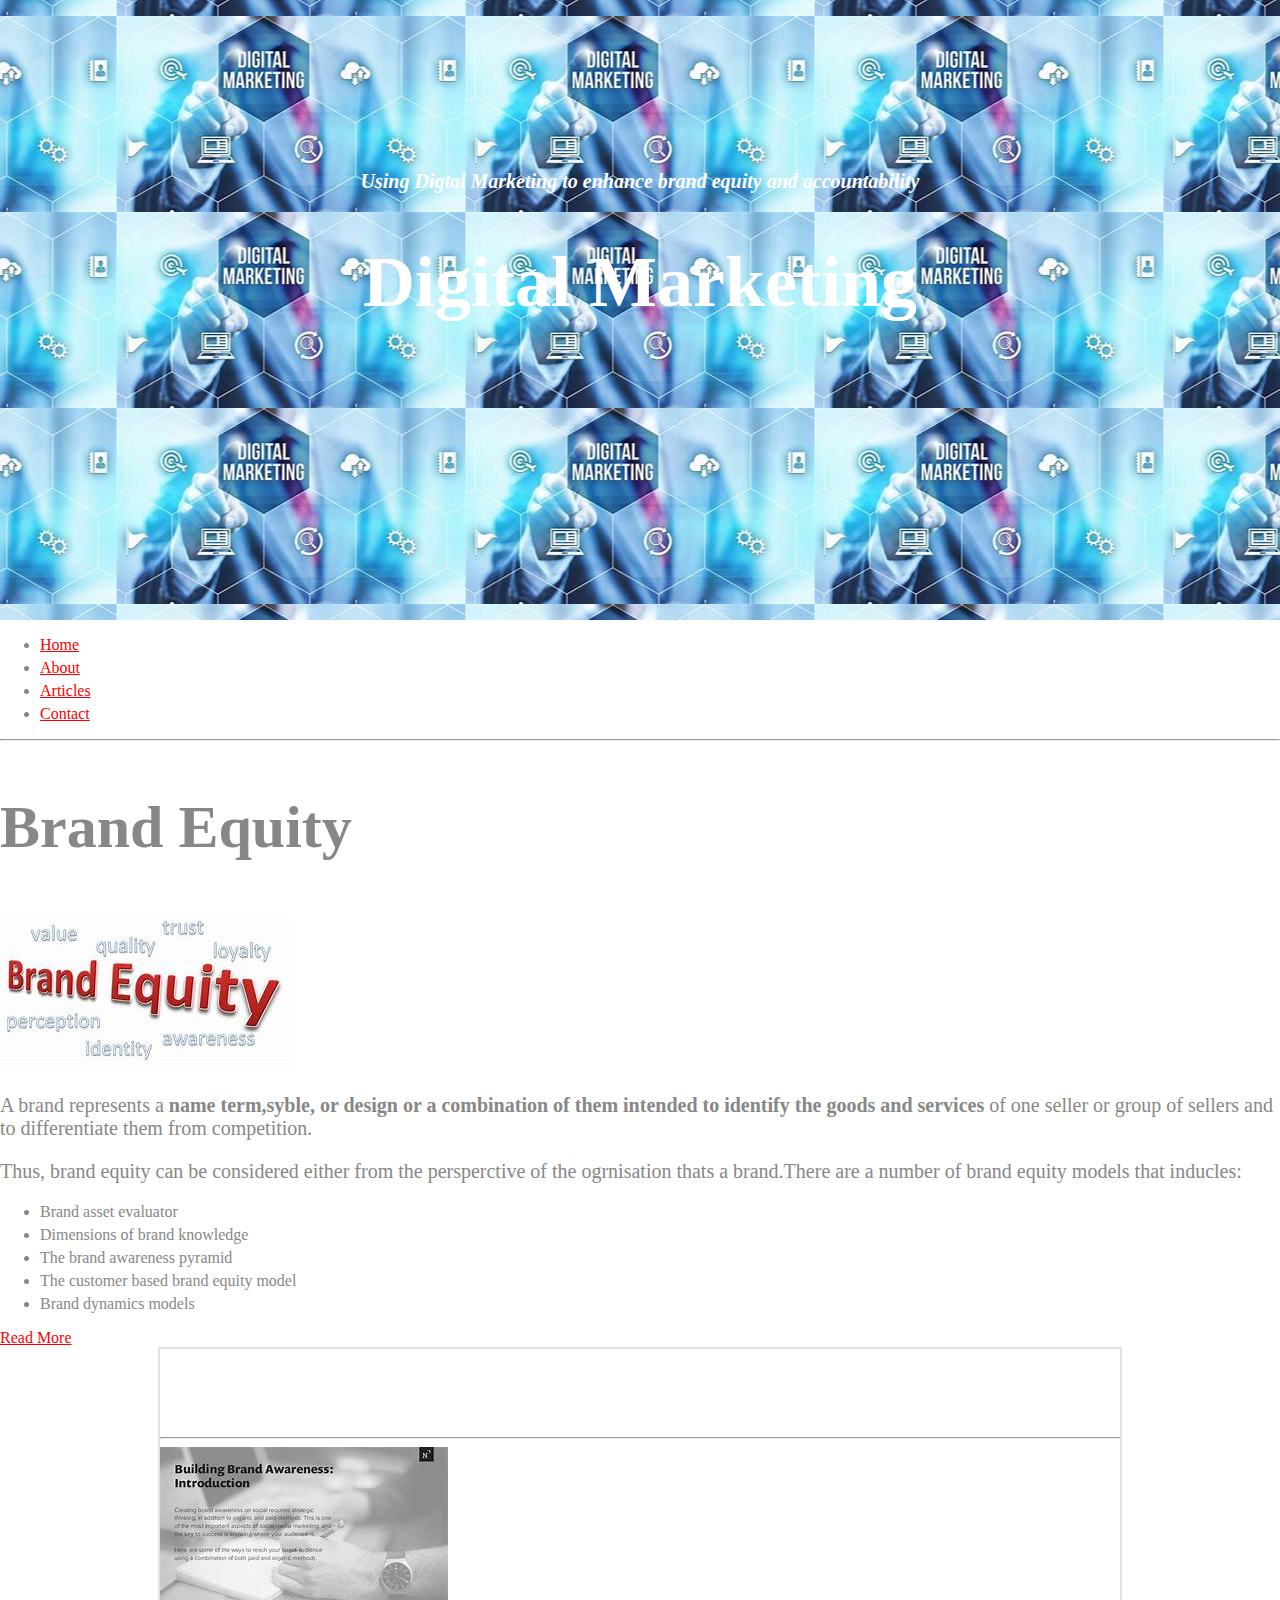
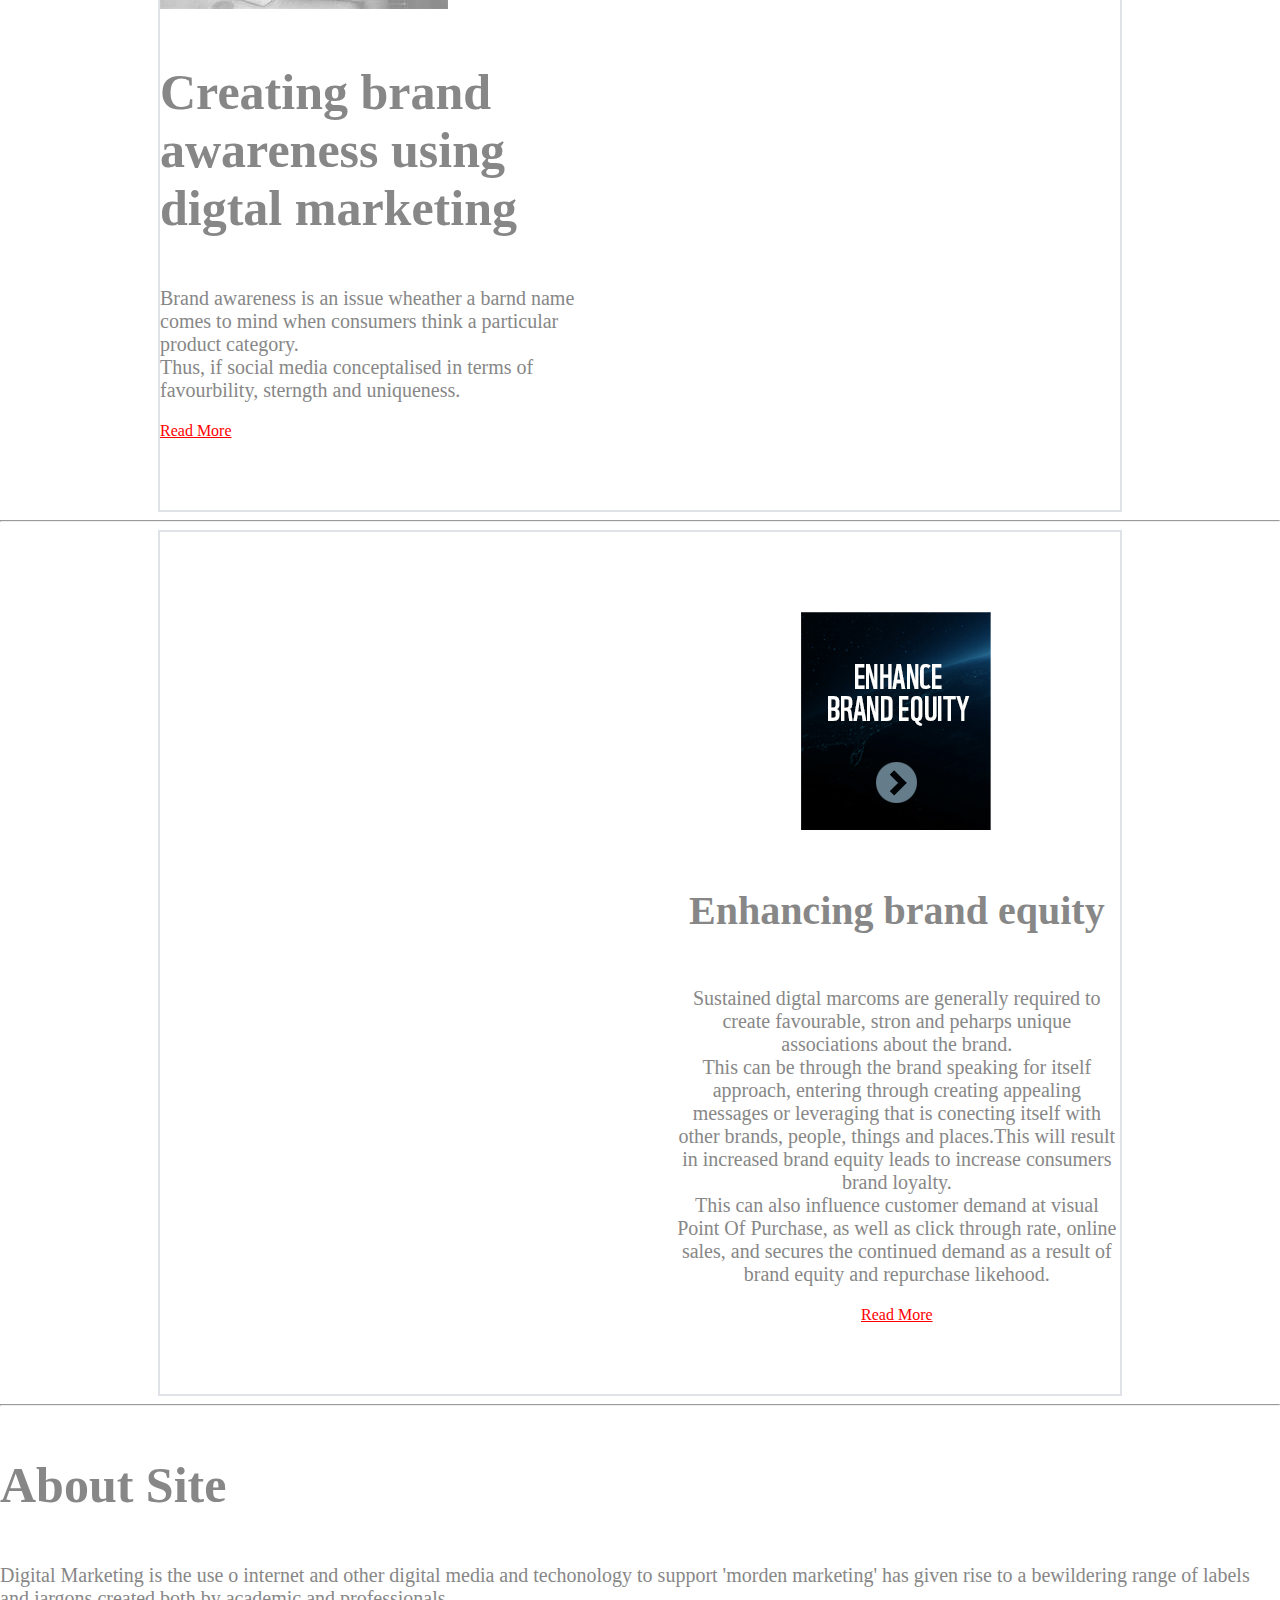
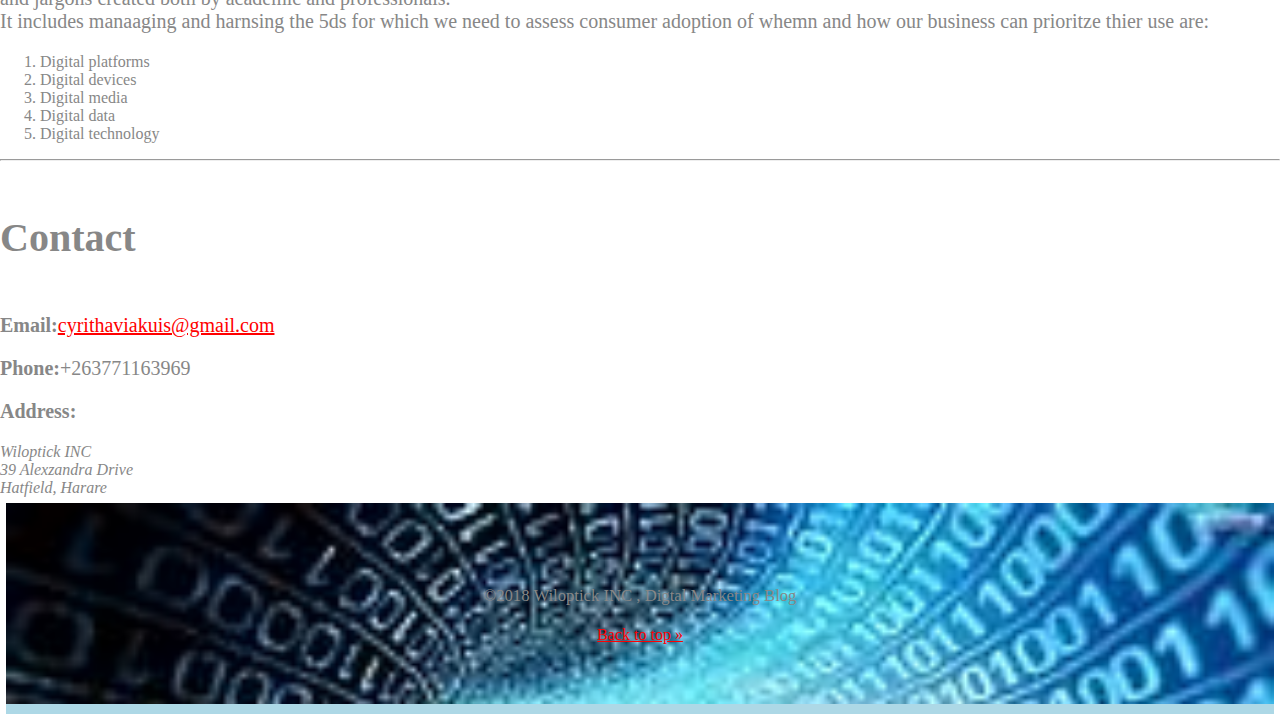
<file: tawanda shawn kuimba/index.html>
<!DOCTYPE html>

	<html>
	<head>
		<title>Wilopttick Inc Digtal Marketing</title>
			<!-- <link href="digtal.css" rel="stylesheet"> -->
			<link rel="stylesheet" href="css/default.css">
	</head>
	<!-- <link href="css/digtal.css" rel="stylesheet" title="Default Style"> -->

<body>

	<div>
			<header id="top" class="main-header">
				<span>Using Digtal Marketing to enhance brand equity and accountability</span>
				<h1>Digital Marketing</h1>
			</header>
			<main>

				<nav>
					<ul>
						<li><a href="home.html">Home</a></li>
						<li><a href="#about">About</a></li>
						<li><a href="#Articles">Articles</a></li>
						<li><a href="#contact">Contact</a></li>
					</ul>
				 </nav>
				 <hr>
				 <div>
				<h2 id="Home">Brand Equity</h2>
					<img src="img/th.jpg" alt="Brand Equity">
					<p>A brand represents a<strong> name term,syble, or design or a combination of them intended to identify the goods and services</strong> of one seller or group of sellers and to differentiate them from competition.</p>
					<p>Thus, brand equity can be considered either from the persperctive of the ogrnisation thats a brand.There are a number of brand equity models that inducles:</p>
					<aside>
						</div>
						<ul>
							<li>Brand asset evaluator</li>
							<li>Dimensions of brand knowledge</li>
							<li>The brand awareness pyramid</li>
							<li>The customer based brand equity model</li>
							<li>Brand dynamics models</li>
						</ul>
					</aside>

					
						<a href="https://mail.google.com/mail/u/0/#inbox">Read More</a>
							<div class="secondary-content">
									<section>
									<article>
								<hr>
								
									<div class="awareness">					
									<img src="img/awareness.jpg">
								<h3 id="article">Creating brand awareness using digtal marketing</h3>
									<p>Brand awareness is an issue wheather a barnd name comes to mind when consumers think a particular product category.<br>Thus, if social media conceptalised in terms of favourbility, sterngth and uniqueness. </p>
									<a href="article.html">Read More</a>
									</div>
									</article>
							</div>
								
							<article>
								<hr>
								<div class="primary-content">
									<div class="equity">
									<img src="img/Enhance-Brand-Equity.jpg">
								<h4 id="articles">Enhancing brand equity</h4>
									<p>Sustained digtal marcoms are generally required to create favourable, stron and peharps unique associations about the brand. <br>This can be through the brand speaking for itself approach, entering through creating appealing messages or leveraging that is conecting itself with other brands, people, things and places.This will result in increased brand equity leads to increase consumers brand loyalty.<br> This can also influence customer demand at visual Point Of Purchase, as well as click through rate, online sales, and  secures the continued demand as a result of brand equity and repurchase likehood.</p>
									<a href="article.html">Read More</a>
								</article>
								</section>

							</div>
									
				
							<hr>
							<h3 id="about">About Site</h3>
							<p>Digital Marketing is the use o internet and other digital media and techonology to support 'morden marketing' has given rise to a bewildering range of labels and jargons created both by academic and professionals.<br> It includes manaaging and harnsing the 5ds for which we need to assess consumer adoption of whemn and how our business can prioritze thier use are:</p>
							<ol>
								<li>Digital platforms</li>
								<li>Digital devices</li>
								<li>Digital media</li>
								<li>Digital data</li>
								<li>Digital technology</li>
							</ol>
						<hr>
					<section>
						<h4 id="contact">Contact</h4>
						<p><strong>Email:</strong><a href="mailto:cyrithaviakuis@gmail.com">cyrithaviakuis@gmail.com</a></p>
						<p><strong>Phone:</strong>+263771163969</p>
						<p><strong>Address:</strong></p>
						<address>
							Wiloptick INC<br>
							39 Alexzandra Drive<br>
							Hatfield, Harare
						</address>
					</section>
					</div>
			</main>
				</div>
				<div class="footer">
				<footer class="main-footer">
					<p><small>&copy;2018 Wiloptick INC , Digtal Marketing Blog</small></p>
					<a href="#top">Back to top &raquo;</a>
				</footer>
			</div>
			</body>
	</html>
</file>
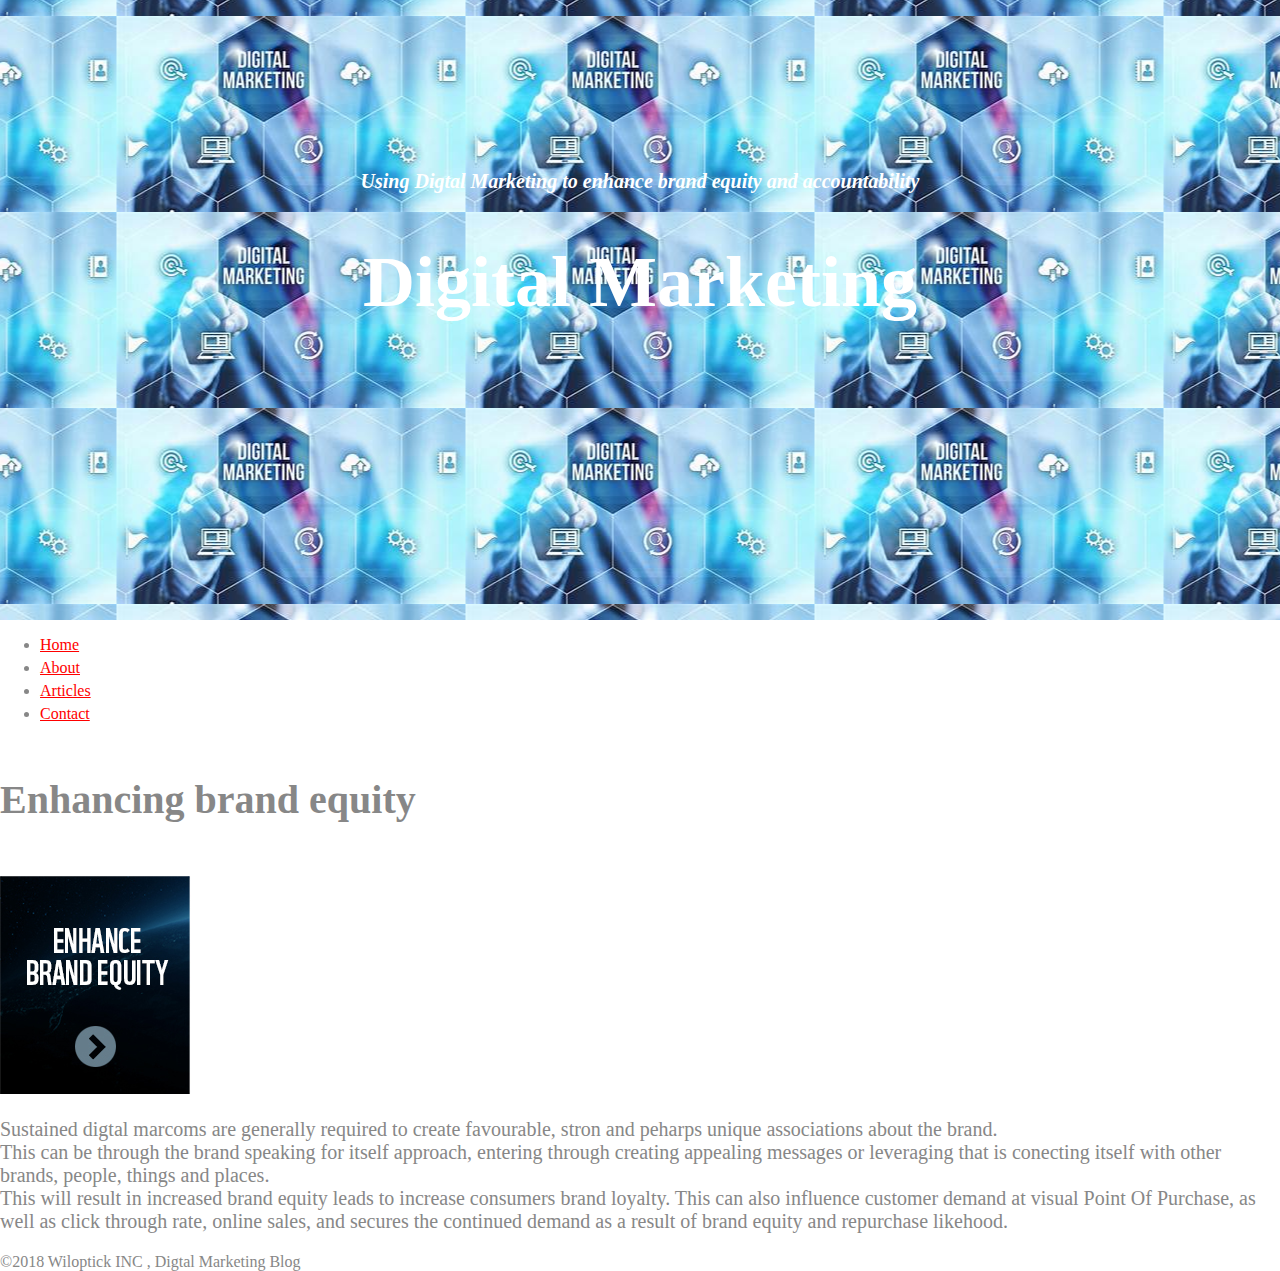
<file: tawanda shawn kuimba/article.html>
<!DOCTYPE html>
	
	<html>
	<head>
		<title>Wilopttick Inc Digtal Marketing article</title>
			<link rel="stylesheet" href="css/default.css">
	</head>
<body>
	<div>
		<header id="top" class="main-header">
			<span>Using Digtal Marketing to enhance brand equity and accountability</span>
			<h1>Digital Marketing</h1>
		</header>
			<nav>
					<ul>
						<li><a href="#">Home</a></li>
						<li><a href="#about">About</a></li>
						<li><a href="#Articles">Articles</a></li>
						<li><a href="#contact">Contact</a></li>
					</ul>
				 </nav>

					<article>
						<h4>Enhancing brand equity</h4>
						<img src="img/Enhance-Brand-Equity.jpg">
							<p>Sustained digtal marcoms are generally required to create favourable, stron and peharps unique associations about the brand. <br>This can be through the brand speaking for itself approach, entering through creating appealing messages or leveraging that is conecting itself with other brands, people, things and places. <br>This will result in increased brand equity leads to increase consumers brand loyalty. This can also influence customer demand at visual Point Of Purchase, as well as click through rate, online sales, and  secures the continued demand as a result of brand equity and repurchase likehood.</p>
						
					</article>
					
			<footer>&copy;2018 Wiloptick INC , Digtal Marketing Blog</footer>
	</div>
 </body>
	</html>
</file>
<file: tawanda shawn kuimba/css/default.css>
/* Type Selectors*/
 body{
 	color: #878787;
 	margin: 0;

}
header span{
	color: white;
	font-size: 20px;
	font-weight: bold;
	font-style: italic;
}
h1{
	font-size: 72px;
	color: white;
	font-weight: bold;

}
h2{
	font-size:60px;
	line-height: 1.2;
}
h3{
	font-size: 50px;
}
h4{
	font-size: 40px;
}
p{
	font-size: 20px;
}

/* ID Selectors*/
.main-footer{
	padding-top: 60px;
	padding-bottom:60px;
	border-bottom:solid 10px lightblue;
  background-image: url(../img/digital.jpg);
  background-size: cover;
  margin: 6px;
  text-align: center;
	
}

/* Main Styles */

.main-header{
	background-color: skyblue;
	padding-top: 170px;
	height: 450px;
	background-image: url('../img/main.jpg'); 
	background-position: center;
	text-align: center;

}
.main-header,
.main-footer,
.primary-content{
	text-align: center;
}
.primary-content{
	padding-top:80px; 
	padding-bottom:70px;
	border:2px solid #dfe2e6;
	overflow: auto;
}
.secondary-content{
	padding-top:80px; 
	padding-bottom:70px;
	border:2px solid #dfe2e6;
	overflow: auto;
	
}


/*Class Selector*/
ul li{
	margin-bottom: 5px;
}
/* Pesudo Classes*/
a:link{
	color: red;
}
a:visited{
	color: orange;
}
a:hover{
	color: forestgreen;
}
a:active{
	color: lightcoral;
}
/* Layout Styles*/
.primary-content,
.secondary-content{
	width: 960px;
	margin: auto;
}

/* Floated Columns*/
.awareness,
.equity {
	width: 46.5%;
}
.equity{
	float: right;
}
.awareness{
	float: left;
}
</file>
